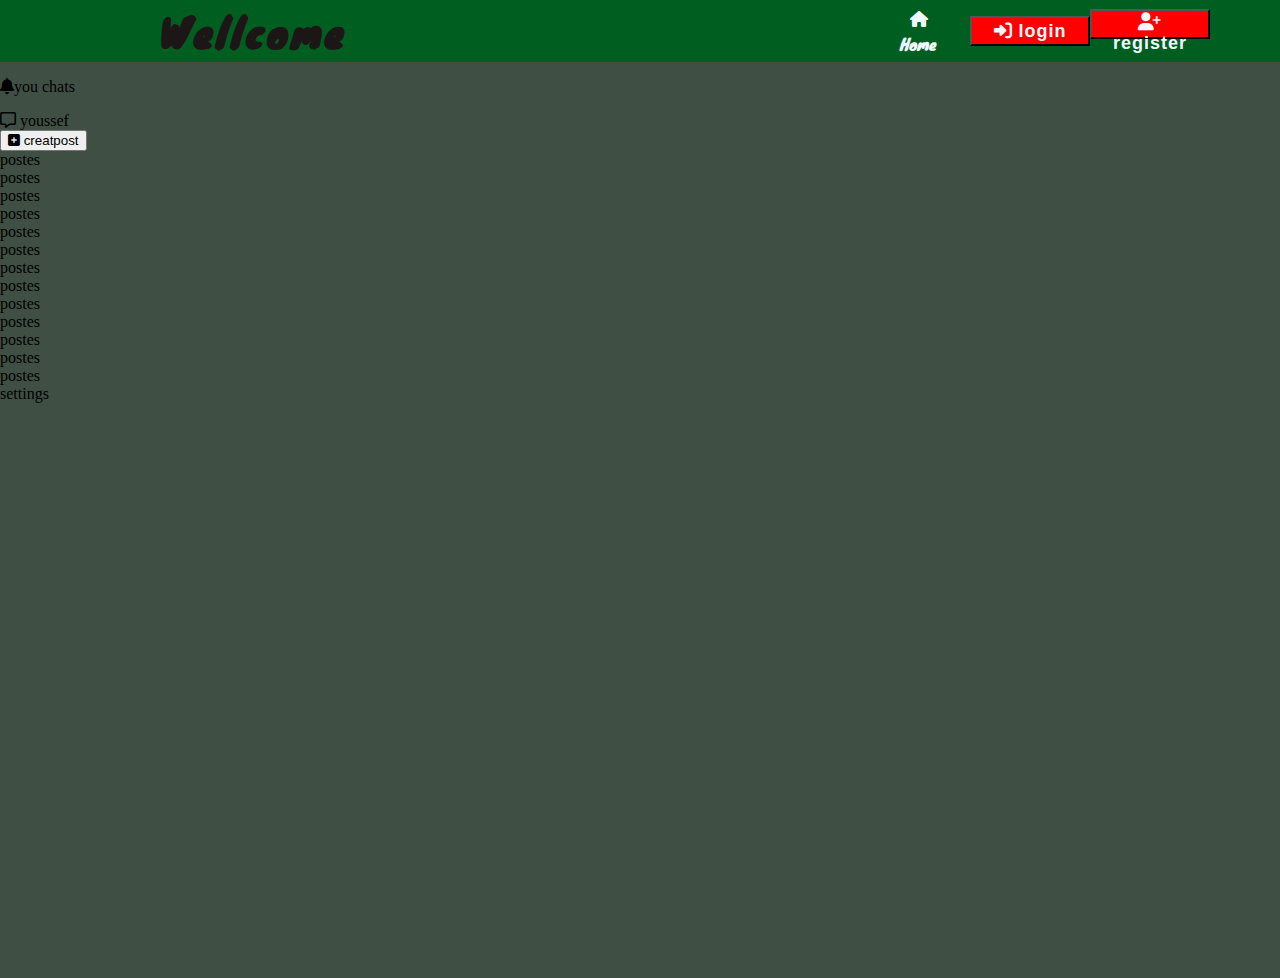
<file: frontend/templete/index.html>
<!DOCTYPE html>
<html lang="en">
<head>
    <meta charset="UTF-8">
    <meta name="viewport" content="width=device-width, initial-scale=1.0">
    <link rel="stylesheet" href="../css/index.css"> 
     <link rel="stylesheet" href="https://cdnjs.cloudflare.com/ajax/libs/font-awesome/6.7.2/css/all.min.css" 
     integrity="sha512-Evv84Mr4kqVGRNSgIGL/F/aIDqQb7xQ2vcrdIwxfjThSH8CSR7PBEakCr51Ck+w+/U6swU2Im1vVX0SVk9ABhg==" 
     crossorigin="anonymous" referrerpolicy="no-referrer" />
     <link href='https://fonts.googleapis.com/css?family=Knewave' rel='stylesheet'>
    <title>Wellcome</title>
</head>
<body>
   <!-- <script type="module" src="../js/script.js"></script>
    <div id="contne">
        hello
    </div>
-->
    <header>
        <div class="contentofthebar">
            <div class="title" > <a href="/">Wellcome</a></div>

            <div class="rightbar">
                <div class="forhone">
                    <a href="/">
                        <i class="fa-solid fa-house"></i>
                        Home
                    </a>
                </div>
                <div class="forbuttons">
                    <form action="">
                        <button>
                            <i class="fa-solid fa-right-to-bracket"></i>
                            login
                        </button>
                    </form>
        
                    <form action="">
                        <button>
                            <i class="fa-solid fa-user-plus"></i>
                            register
                        </button>
                    </form>
                </div>                
               
            </div>
        </div>
    </header>

    <main>
        
        <section>
            
            <p class="ppp">  <i class="fa-solid fa-bell"></i>you chats</p> 
            <div class="mesgfrom">
                <i class="fa-regular fa-message"></i>  youssef
            </div>
        </section>

        <article>
            <button>
                <i class="fa-solid fa-square-plus"></i> creatpost
            </button>
            <div class="potess">
                <div class="post">
                    postes
                </div>
                <div class="post">
                    postes
                </div>
                <div class="post">
                    postes
                </div>
                <div class="post">
                    postes
                </div>
                <div class="post">
                    postes
                </div>
                <div class="post">
                    postes
                </div>
                <div class="post">
                    postes
                </div>
                <div class="post">
                    postes
                </div>
                <div class="post">
                    postes
                </div>
                <div class="post">
                    postes
                </div>
                <div class="post">
                    postes
                </div>
                <div class="post">
                    postes
                </div>
                <div class="post">
                    postes
                </div>
                     
             
            </div>
            

        </article>

        <aside>
            settings
        </aside>

    </main>


    
</body>
</html>
</file>
<file: frontend/css/index.css>
body {
    margin: 0;
    padding: 0;
    background-color: #3F4F44;
}

header {
    background-color: #005F20;
    height: 20%;
}
header .contentofthebar{
    display: flex;
    justify-content: space-between;
    width: 75%;
    margin: auto;
    height: 100%;
    align-items: center;
}

header .title {
 
   font-size: 40px;
 
}

header .title a{
    text-decoration: none;
    color: #1D1616;
    font-weight: bold;
    font-family: Knewave;
    letter-spacing: 3px;
    
}

header .contentofthebar .rightbar {
    display: flex;
}

header .contentofthebar .rightbar .forhone {
    height:50px;
    width: 50px;
    margin-right: 20px;
}

header .contentofthebar .rightbar .forhone a {
    width: 90%;
    text-decoration: none;
    color: aliceblue;
    font-family: Knewave;
}

header .contentofthebar .rightbar .forhone a i {
    margin-left: 10px;
}

header .contentofthebar .rightbar .forbuttons {
    display: flex;
    align-items: center;
    justify-content: space-between;
    width: 150px;
}


header .contentofthebar .rightbar .forbuttons  form button {
    background-color: red;
    color: aliceblue;
    width: 120px;
    height: 30px;
    font-size: 18px;
    font-weight: bolder;
    font-family: sans-serif;
    letter-spacing: 1px;
    

}

main {
    width: 100%;
    height: 100vh;
}
</file>
